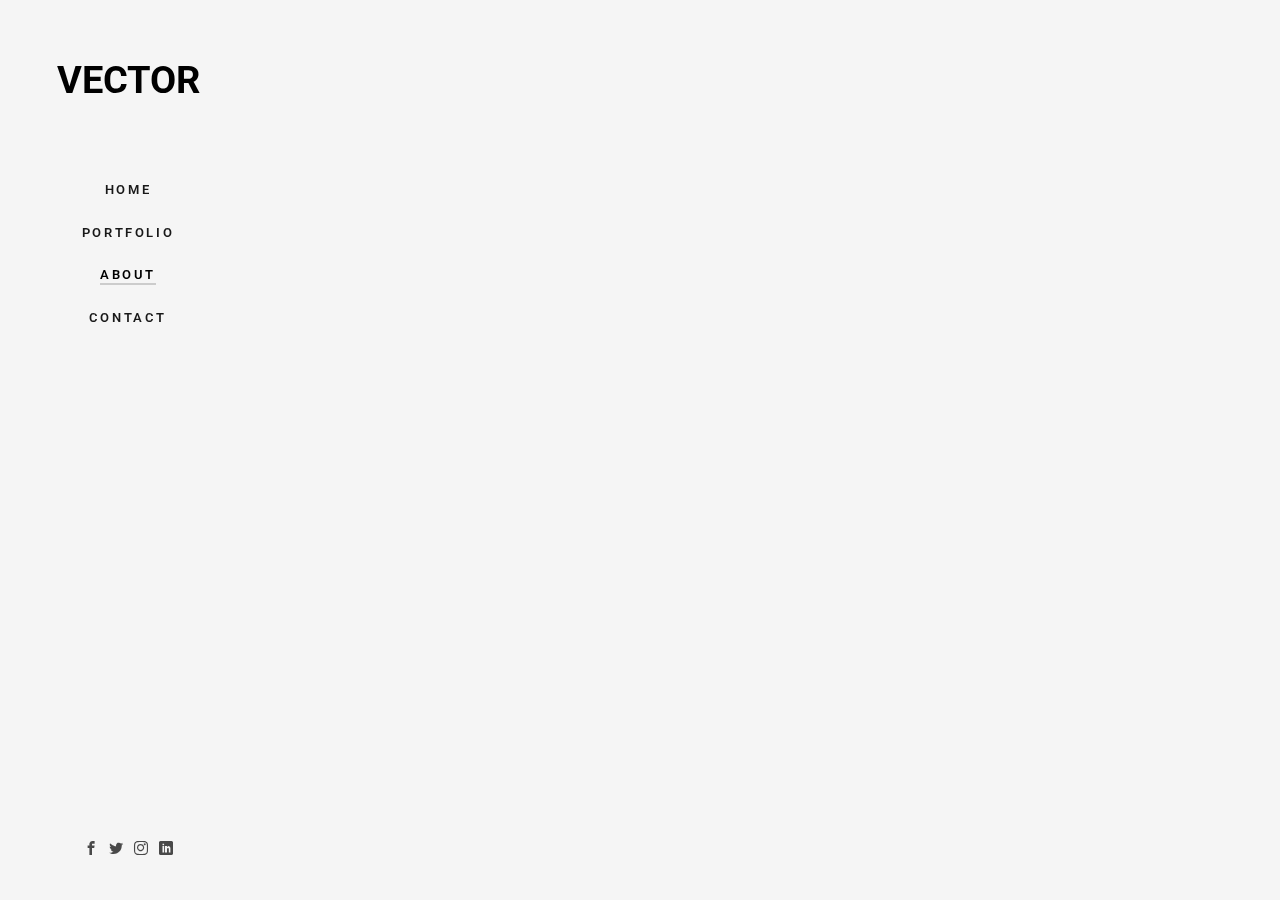
<file: about.html>
<!DOCTYPE html>
<!--[if lt IE 7]>      <html class="no-js lt-ie9 lt-ie8 lt-ie7"> <![endif]-->
<!--[if IE 7]>         <html class="no-js lt-ie9 lt-ie8"> <![endif]-->
<!--[if IE 8]>         <html class="no-js lt-ie9"> <![endif]-->
<!--[if gt IE 8]><!--> <html class="no-js"> <!--<![endif]-->
	<head>
	<meta charset="utf-8">
	<meta http-equiv="X-UA-Compatible" content="IE=edge">
	<title></title>
	<meta name="viewport" content="width=device-width, initial-scale=1">
	<meta name="description" content="" />
	<meta name="keywords" content="" />
  	<!-- Facebook and Twitter integration -->
	<meta property="og:title" content=""/>
	<meta property="og:image" content=""/>
	<meta property="og:url" content=""/>
	<meta property="og:site_name" content=""/>
	<meta property="og:description" content=""/>
	<meta name="twitter:title" content="" />
	<meta name="twitter:image" content="" />
	<meta name="twitter:url" content="" />
	<meta name="twitter:card" content="" />

	<!-- Place favicon.ico and apple-touch-icon.png in the root directory -->
	<link rel="shortcut icon" href="favicon.ico">

	<link href="https://fonts.googleapis.com/css?family=Roboto:100,300,400,500,700" rel="stylesheet">

	<!-- Animate.css -->
	<link rel="stylesheet" href="css/animate.css">
	<!-- Icomoon Icon Fonts-->
	<link rel="stylesheet" href="css/icomoon.css">
	<!-- Bootstrap  -->
	<link rel="stylesheet" href="css/bootstrap.css">
	<!-- Flexslider  -->
	<link rel="stylesheet" href="css/flexslider.css">
	<!-- Theme style  -->
	<link rel="stylesheet" href="css/style.css">

	<!-- Modernizr JS -->
	<script src="js/modernizr-2.6.2.min.js"></script>
	<!-- FOR IE9 below -->
	<!--[if lt IE 9]>
	<script src="js/respond.min.js"></script>
	<![endif]-->

	</head>
	<body>
	<div id="fh5co-page">
		<a href="#" class="js-fh5co-nav-toggle fh5co-nav-toggle"><i></i></a>
		<aside id="fh5co-aside" role="complementary" class="border js-fullheight">

			<h1 id="fh5co-logo"><a href="index.html">Vector</a></h1>
			<nav id="fh5co-main-menu" role="navigation">
				<ul>
					<li><a href="index.html">Home</a></li>
					<!-- <li><a href="blog.html">Blog</a></li> -->
					<li><a href="portfolio.html">Portfolio</a></li>
					<li class="fh5co-active"><a href="about.html">About</a></li>
					<li><a href="contact.html">Contact</a></li>
				</ul>
			</nav>

			<div class="fh5co-footer">
				<!-- <p>Copyright &copy; 2017.Company name All rights reserved.<a target="_blank" href="http://sc.chinaz.com/moban/">&#x7F51;&#x9875;&#x6A21;&#x677F;</a></p> -->
				<ul>
					<li><a href="#"><i class="icon-facebook2"></i></a></li>
					<li><a href="#"><i class="icon-twitter2"></i></a></li>
					<li><a href="#"><i class="icon-instagram"></i></a></li>
					<li><a href="#"><i class="icon-linkedin2"></i></a></li>
				</ul>
			</div>

		</aside>

		<div id="fh5co-main">
			<div class="fh5co-narrow-content">
				<div class="row row-bottom-padded-md">
					<div class="col-md-6 animate-box" data-animate-effect="fadeInLeft">
						<img class="img-responsive" src="images/motion-1.jpg" alt="Free HTML5 Bootstrap Template by FreeHTML5.co">
					</div>
					<div class="col-md-6 animate-box" data-animate-effect="fadeInLeft">
						<h2 class="fh5co-heading">About the project</h2>
						<p>Vector was Lang's project for Design Studio II in Spring 2017.</p>
						<p>In the process of exploring different adaptations to different climates, Towerhouse in Yemen was abstracted to a set of intersecting vectors and a new rule was created.</p>
					</div>
				</div>
			</div>

			<!-- <div class="fh5co-narrow-content">
					<h2 class="fh5co-heading animate-box" data-animate-effect="fadeInLeft">Our Services</h2>
					<div class="row">
						<div class="col-md-6">
							<div class="fh5co-feature animate-box" data-animate-effect="fadeInLeft">
								<div class="fh5co-icon">
									<i class="icon-settings"></i>
								</div>
								<div class="fh5co-text">
									<h3>Strategy</h3>
									<p>Far far away, behind the word mountains, far from the countries Vokalia and Consonantia, there live the blind texts. </p>
								</div>
							</div>
						</div>
						<div class="col-md-6">
							<div class="fh5co-feature animate-box" data-animate-effect="fadeInLeft">
								<div class="fh5co-icon">
									<i class="icon-search4"></i>
								</div>
								<div class="fh5co-text">
									<h3>Explore</h3>
									<p>Far far away, behind the word mountains, far from the countries Vokalia and Consonantia, there live the blind texts. </p>
								</div>
							</div>
						</div>

						<div class="col-md-6">
							<div class="fh5co-feature animate-box" data-animate-effect="fadeInLeft">
								<div class="fh5co-icon">
									<i class="icon-paperplane"></i>
								</div>
								<div class="fh5co-text">
									<h3>Direction</h3>
									<p>Far far away, behind the word mountains, far from the countries Vokalia and Consonantia, there live the blind texts. </p>
								</div>
							</div>
						</div>
						<div class="col-md-6">
							<div class="fh5co-feature animate-box" data-animate-effect="fadeInLeft">
								<div class="fh5co-icon">
									<i class="icon-params"></i>
								</div>
								<div class="fh5co-text">
									<h3>Expertise</h3>
									<p>Far far away, behind the word mountains, far from the countries Vokalia and Consonantia, there live the blind texts. </p>
								</div>
							</div>
						</div>
					</div>
				</div> -->

			<!-- <div class="fh5co-narrow-content">
				<div class="row">
					<div class="col-md-4 animate-box" data-animate-effect="fadeInLeft">
						<h1 class="fh5co-heading-colored">Get in touch</h1>
					</div>
				</div>
				<div class="row">
					<div class="col-md-6 col-md-offset-3 col-md-pull-3 animate-box" data-animate-effect="fadeInLeft">
						<p class="fh5co-lead">Separated they live in Bookmarksgrove right at the coast of the Semantics, a large language ocean.</p>
						<p><a href="#" class="btn btn-primary">Learn More</a></p>
					</div>

				</div>
			</div> -->
		</div>
	</div>

	<!-- jQuery -->
	<script src="js/jquery.min.js"></script>
	<!-- jQuery Easing -->
	<script src="js/jquery.easing.1.3.js"></script>
	<!-- Bootstrap -->
	<script src="js/bootstrap.min.js"></script>
	<!-- Waypoints -->
	<script src="js/jquery.waypoints.min.js"></script>
	<!-- Flexslider -->
	<script src="js/jquery.flexslider-min.js"></script>


	<!-- MAIN JS -->
	<script src="js/main.js"></script>

	</body>
</html>
</file>
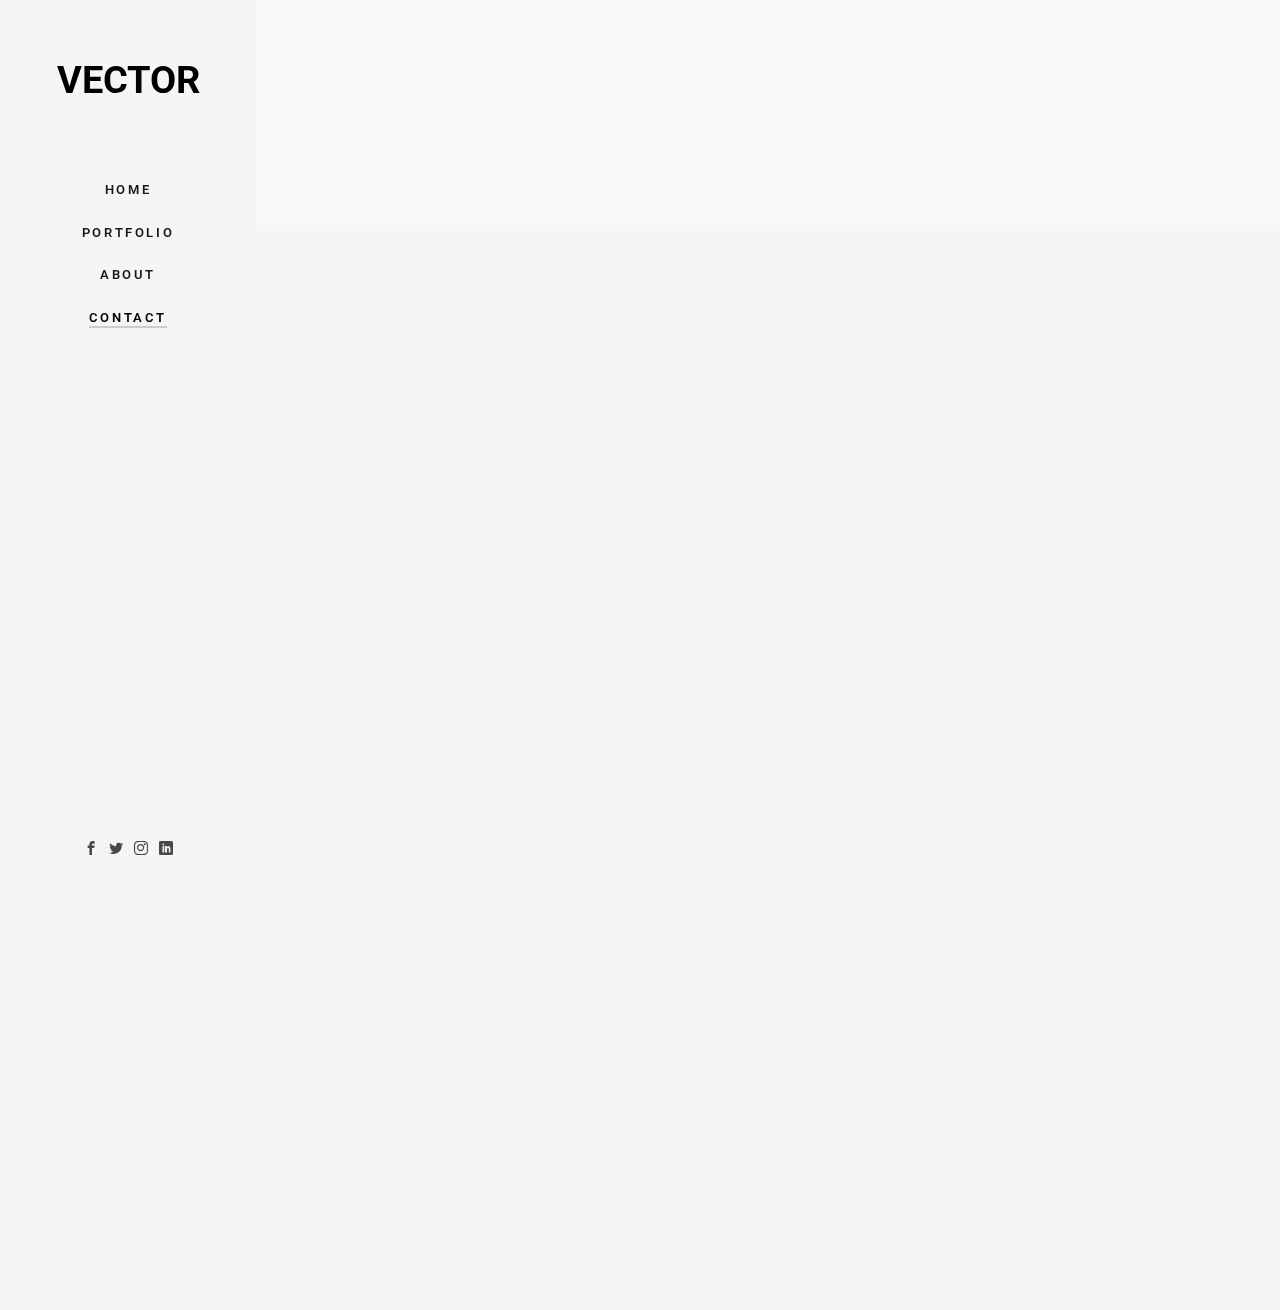
<file: contact.html>
<!DOCTYPE html>
<!--[if lt IE 7]>      <html class="no-js lt-ie9 lt-ie8 lt-ie7"> <![endif]-->
<!--[if IE 7]>         <html class="no-js lt-ie9 lt-ie8"> <![endif]-->
<!--[if IE 8]>         <html class="no-js lt-ie9"> <![endif]-->
<!--[if gt IE 8]><!--> <html class="no-js"> <!--<![endif]-->
	<head>
	<meta charset="utf-8">
	<meta http-equiv="X-UA-Compatible" content="IE=edge">
	<title></title>
	<meta name="viewport" content="width=device-width, initial-scale=1">
	<meta name="description" content="" />
	<meta name="keywords" content="" />
  	<!-- Facebook and Twitter integration -->
	<meta property="og:title" content=""/>
	<meta property="og:image" content=""/>
	<meta property="og:url" content=""/>
	<meta property="og:site_name" content=""/>
	<meta property="og:description" content=""/>
	<meta name="twitter:title" content="" />
	<meta name="twitter:image" content="" />
	<meta name="twitter:url" content="" />
	<meta name="twitter:card" content="" />

	<!-- Place favicon.ico and apple-touch-icon.png in the root directory -->
	<link rel="shortcut icon" href="favicon.ico">

	<link href="https://fonts.googleapis.com/css?family=Roboto:100,300,400,500,700" rel="stylesheet">

	<!-- Animate.css -->
	<link rel="stylesheet" href="css/animate.css">
	<!-- Icomoon Icon Fonts-->
	<link rel="stylesheet" href="css/icomoon.css">
	<!-- Bootstrap  -->
	<link rel="stylesheet" href="css/bootstrap.css">
	<!-- Flexslider  -->
	<link rel="stylesheet" href="css/flexslider.css">
	<!-- Theme style  -->
	<link rel="stylesheet" href="css/style.css">

	<!-- Modernizr JS -->
	<script src="js/modernizr-2.6.2.min.js"></script>
	<!-- FOR IE9 below -->
	<!--[if lt IE 9]>
	<script src="js/respond.min.js"></script>
	<![endif]-->

	</head>
	<body>
	<div id="fh5co-page">
		<a href="#" class="js-fh5co-nav-toggle fh5co-nav-toggle"><i></i></a>
		<aside id="fh5co-aside" role="complementary" class="border js-fullheight">

			<h1 id="fh5co-logo"><a href="index.html">Vector</a></h1>
			<nav id="fh5co-main-menu" role="navigation">
				<ul>
					<li><a href="index.html">Home</a></li>
					<!-- <li><a href="blog.html">Blog</a></li> -->
					<li><a href="portfolio.html">Portfolio</a></li>
					<li><a href="about.html">About</a></li>
					<li class="fh5co-active"><a href="contact.html">Contact</a></li>
				</ul>
			</nav>

			<div class="fh5co-footer">
				<!-- <p>Copyright &copy; 2017.Company name All rights reserved.<a target="_blank" href="http://sc.chinaz.com/moban/">&#x7F51;&#x9875;&#x6A21;&#x677F;</a></p> -->
				<ul>
					<li><a href="#"><i class="icon-facebook2"></i></a></li>
					<li><a href="#"><i class="icon-twitter2"></i></a></li>
					<li><a href="#"><i class="icon-instagram"></i></a></li>
					<li><a href="#"><i class="icon-linkedin2"></i></a></li>
				</ul>
			</div>

		</aside>

		<div id="fh5co-main">
			<div class="fh5co-more-contact">
				<div class="fh5co-narrow-content">
					<div class="row">
						<div class="col-md-4">
							<div class="fh5co-feature fh5co-feature-sm animate-box" data-animate-effect="fadeInLeft">
								<!-- <div class="fh5co-icon">
									<i class="icon-globe"></i>
								</div> -->
								<div class="fh5co-text">
									<p><a href="#">info@domain.com</a></p>
								</div>
							</div>
						</div>
						<div class="col-md-4">
							<div class="fh5co-feature fh5co-feature-sm animate-box" data-animate-effect="fadeInLeft">
								<!-- <div class="fh5co-icon">
									<i class="icon-map"></i>
								</div> -->
								<div class="fh5co-text">
									<p>Ithaca, NY</p>
								</div>
							</div>
						</div>
						<div class="col-md-4">
							<div class="fh5co-feature fh5co-feature-sm animate-box" data-animate-effect="fadeInLeft">
								<!-- <div class="fh5co-icon">
									<i class="icon-phone"></i>
								</div> -->
								<div class="fh5co-text">
									<p><a href="tel://">+123 456 7890</a></p>
								</div>
							</div>
						</div>
					</div>
				</div>
			</div>
			<div class="fh5co-narrow-content animate-box" data-animate-effect="fadeInLeft">

				<div class="row">
					<div class="col-md-4">
						<h2>Get In Touch</h2>
					</div>
				</div>
				<form action="">
					<div class="row">
						<div class="col-md-12">
							<div class="row">
								<div class="col-md-6">
									<div class="form-group">
										<input type="text" class="form-control" placeholder="Name">
									</div>
									<div class="form-group">
										<input type="text" class="form-control" placeholder="Email">
									</div>
									<div class="form-group">
										<input type="text" class="form-control" placeholder="Phone">
									</div>
								</div>
								<div class="col-md-6">
									<div class="form-group">
										<textarea name="" id="message" cols="30" rows="7" class="form-control" placeholder="Message"></textarea>
									</div>
									<div class="form-group">
										<input type="submit" class="btn btn-primary btn-md" value="Send Message">
									</div>
								</div>

							</div>
						</div>

					</div>
				</form>
			</div>
			<div id="map"></div>
		</div>
	</div>

	<!-- jQuery -->
	<script src="js/jquery.min.js"></script>
	<!-- jQuery Easing -->
	<script src="js/jquery.easing.1.3.js"></script>
	<!-- Bootstrap -->
	<script src="js/bootstrap.min.js"></script>
	<!-- Waypoints -->
	<script src="js/jquery.waypoints.min.js"></script>
	<!-- Flexslider -->
	<script src="js/jquery.flexslider-min.js"></script>
	<!-- Google Map -->
	<!---<script src="https://maps.googleapis.com/maps/api/js?key=AIzaSyCefOgb1ZWqYtj7raVSmN4PL2WkTrc-KyA&sensor=false"></script>
	<script src="js/google_map.js"></script>--->


	<!-- MAIN JS -->
	<script src="js/main.js"></script>

	</body>
</html>
</file>
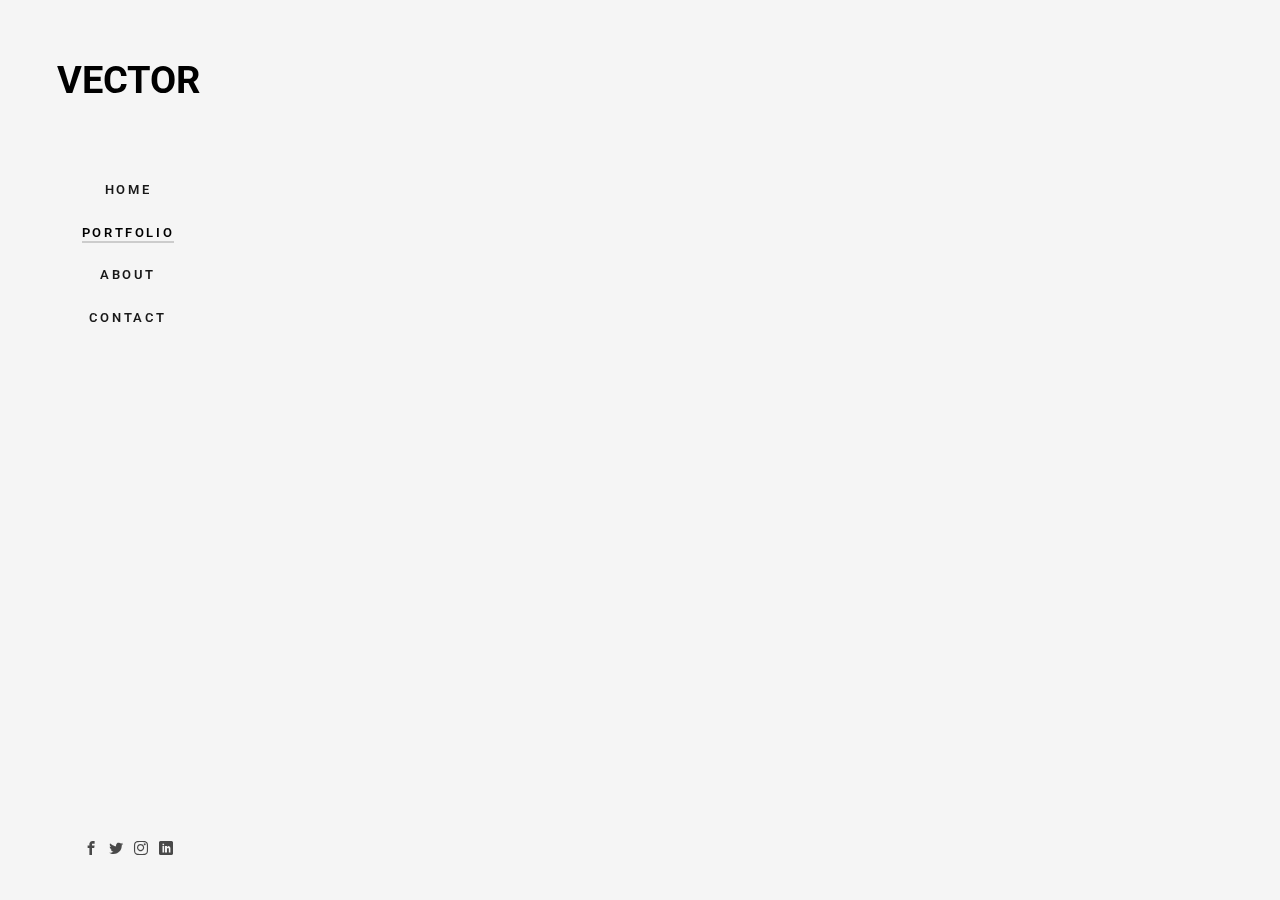
<file: portfolio.html>
<!DOCTYPE html>
<!--[if lt IE 7]>      <html class="no-js lt-ie9 lt-ie8 lt-ie7"> <![endif]-->
<!--[if IE 7]>         <html class="no-js lt-ie9 lt-ie8"> <![endif]-->
<!--[if IE 8]>         <html class="no-js lt-ie9"> <![endif]-->
<!--[if gt IE 8]><!--> <html class="no-js"> <!--<![endif]-->
	<head>
	<meta charset="utf-8">
	<meta http-equiv="X-UA-Compatible" content="IE=edge">
	<title></title>
	<meta name="viewport" content="width=device-width, initial-scale=1">
	<meta name="description" content="" />
	<meta name="keywords" content="" />
  	<!-- Facebook and Twitter integration -->
	<meta property="og:title" content=""/>
	<meta property="og:image" content=""/>
	<meta property="og:url" content=""/>
	<meta property="og:site_name" content=""/>
	<meta property="og:description" content=""/>
	<meta name="twitter:title" content="" />
	<meta name="twitter:image" content="" />
	<meta name="twitter:url" content="" />
	<meta name="twitter:card" content="" />

	<!-- Place favicon.ico and apple-touch-icon.png in the root directory -->
	<link rel="shortcut icon" href="favicon.ico">

	<link href="https://fonts.googleapis.com/css?family=Roboto:100,300,400,500,700" rel="stylesheet">

	<!-- Animate.css -->
	<link rel="stylesheet" href="css/animate.css">
	<!-- Icomoon Icon Fonts-->
	<link rel="stylesheet" href="css/icomoon.css">
	<!-- Bootstrap  -->
	<link rel="stylesheet" href="css/bootstrap.css">
	<!-- Flexslider  -->
	<link rel="stylesheet" href="css/flexslider.css">
	<!-- Theme style  -->
	<link rel="stylesheet" href="css/style.css">

	<!-- Modernizr JS -->
	<script src="js/modernizr-2.6.2.min.js"></script>
	<!-- FOR IE9 below -->
	<!--[if lt IE 9]>
	<script src="js/respond.min.js"></script>
	<![endif]-->

	</head>
	<body>
	<div id="fh5co-page">
		<a href="#" class="js-fh5co-nav-toggle fh5co-nav-toggle"><i></i></a>
		<aside id="fh5co-aside" role="complementary" class="border js-fullheight">

			<h1 id="fh5co-logo"><a href="index.html">Vector</a></h1>
			<nav id="fh5co-main-menu" role="navigation">
				<ul>
					<li><a href="index.html">Home</a></li>
<!--
					<li><a href="blog.html">Blog</a></li>
				-->
					<li class="fh5co-active"><a href="portfolio.html">Portfolio</a></li>
					<li><a href="about.html">About</a></li>
					<li><a href="contact.html">Contact</a></li>
				</ul>
			</nav>

			<div class="fh5co-footer">
				<!-- <p>Copyright &copy; 2017.Company name All rights reserved.<a target="_blank" href="http://sc.chinaz.com/moban/">&#x7F51;&#x9875;&#x6A21;&#x677F;</a></p> -->
				<ul>
					<li><a href="#"><i class="icon-facebook2"></i></a></li>
					<li><a href="#"><i class="icon-twitter2"></i></a></li>
					<li><a href="#"><i class="icon-instagram"></i></a></li>
					<li><a href="#"><i class="icon-linkedin2"></i></a></li>
				</ul>
			</div>

		</aside>

		<div id="fh5co-main">
			<div class="fh5co-narrow-content">
				<h2 class="fh5co-heading animate-box" data-animate-effect="fadeInLeft">Portfolio</h2>
				<div class="row row-bottom-padded-md">
					<div class="col-md-3 col-sm-6 col-padding text-center animate-box">
						<a href="#" class="work image-popup" style="background-image: url(images/bw-27.jpg);">
							<div class="desc">
								<h3>Exhibition Structure</h3>
								<span>Physical model</span>
							</div>
						</a>
					</div>
					<div class="col-md-3 col-sm-6 col-padding text-center animate-box">
						<a href="#" class="work image-popup" style="background-image: url(images/collage1.jpg);">
							<div class="desc">
								<h3>Exhibition Method</h3>
								<span>Collage</span>
							</div>
						</a>
					</div>
					<div class="col-md-3 col-sm-6 col-padding text-center animate-box">
						<a href="#" class="work image-popup" style="background-image: url(images/tropical-13.jpg);">
							<div class="desc">
								<h3>Tropical Adaptation</h3>
								<span>Physical model</span>
							</div>
						</a>
					</div>
					<div class="col-md-3 col-sm-6 col-padding text-center animate-box">
						<a href="#" class="work image-popup" style="background-image: url(images/polar-14.jpg);">
							<div class="desc">
								<h3>Polar Adaptation</h3>
								<span>Physical model/span>
							</div>
						</a>
					</div>
					<!-- <div class="col-md-3 col-sm-6 col-padding text-center animate-box">
						<a href="#" class="work image-popup" style="background-image: url(images/img-5.jpg);">
							<div class="desc">
								<h3>Project Name</h3>
								<span>Brading</span>
							</div>
						</a>
					</div>
					<div class="col-md-3 col-sm-6 col-padding text-center animate-box">
						<a href="#" class="work image-popup" style="background-image: url(images/img-6.jpg);">
							<div class="desc">
								<h3>Project Name</h3>
								<span>Illustration</span>
							</div>
						</a>
					</div>
					<div class="col-md-3 col-sm-6 col-padding text-center animate-box">
						<a href="#" class="work image-popup" style="background-image: url(images/img-1.jpg);">
							<div class="desc">
								<h3>Project Name</h3>
								<span>Illustration</span>
							</div>
						</a>
					</div>
					<div class="col-md-3 col-sm-6 col-padding text-center animate-box">
						<a href="#" class="work image-popup" style="background-image: url(images/img-2.jpg);">
							<div class="desc">
								<h3>Project Name</h3>
								<span>Brading</span>
							</div>
						</a>
					</div>
					<div class="col-md-3 col-sm-6 col-padding text-center animate-box">
						<a href="#" class="work image-popup" style="background-image: url(images/img-1.jpg);">
							<div class="desc">
								<h3>Project Name</h3>
								<span>Illustration</span>
							</div>
						</a>
					</div>
					<div class="col-md-3 col-sm-6 col-padding text-center animate-box">
						<a href="#" class="work image-popup" style="background-image: url(images/img-2.jpg);">
							<div class="desc">
								<h3>Project Name</h3>
								<span>Brading</span>
							</div>
						</a>
					</div>
					<div class="col-md-3 col-sm-6 col-padding text-center animate-box">
						<a href="#" class="work image-popup" style="background-image: url(images/img-3.jpg);">
							<div class="desc">
								<h3>Project Name</h3>
								<span>Illustration</span>
							</div>
						</a>
					</div>
					<div class="col-md-3 col-sm-6 col-padding text-center animate-box">
						<a href="#" class="work image-popup" style="background-image: url(images/img-4.jpg);">
							<div class="desc">
								<h3>Project Name</h3>
								<span>Illustration</span>
							</div>
						</a>
					</div> -->
				</div>
			</div>

			<!-- <div class="fh5co-narrow-content">
				<div class="row">
					<div class="col-md-4 animate-box" data-animate-effect="fadeInLeft">
						<h1 class="fh5co-heading-colored">Get in touch</h1>
					</div>
				</div>
				<div class="row">
					<div class="col-md-6 col-md-offset-3 col-md-pull-3 animate-box" data-animate-effect="fadeInLeft">
						<p class="fh5co-lead">Separated they live in Bookmarksgrove right at the coast of the Semantics, a large language ocean.</p>
						<p><a href="#" class="btn btn-primary">Learn More</a></p>
					</div>

				</div>
			</div> -->
		</div>
	</div>

	<!-- jQuery -->
	<script src="js/jquery.min.js"></script>
	<!-- jQuery Easing -->
	<script src="js/jquery.easing.1.3.js"></script>
	<!-- Bootstrap -->
	<script src="js/bootstrap.min.js"></script>
	<!-- Waypoints -->
	<script src="js/jquery.waypoints.min.js"></script>
	<!-- Flexslider -->
	<script src="js/jquery.flexslider-min.js"></script>


	<!-- MAIN JS -->
	<script src="js/main.js"></script>

	</body>
</html>
</file>
<file: css/icomoon.css>
@font-face {
  font-family: 'icomoon';
  src:  url('fonts/icomoon.eot?6py85u');
  src:  url('fonts/icomoon.eot?6py85u#iefix') format('embedded-opentype'),
    url('fonts/icomoon.ttf?6py85u') format('truetype'),
    url('fonts/icomoon.woff?6py85u') format('woff'),
    url('fonts/icomoon.svg?6py85u#icomoon') format('svg');
  font-weight: normal;
  font-style: normal;
}

[class^="icon-"], [class*=" icon-"] {
  /* use !important to prevent issues with browser extensions that change fonts */
  font-family: 'icomoon' !important;
  speak: none;
  font-style: normal;
  font-weight: normal;
  font-variant: normal;
  text-transform: none;
  line-height: 1;

  /* Better Font Rendering =========== */
  -webkit-font-smoothing: antialiased;
  -moz-osx-font-smoothing: grayscale;
}

.icon-times:before {
  content: "\e930";
}
.icon-tick:before {
  content: "\e931";
}
.icon-plus:before {
  content: "\e932";
}
.icon-minus:before {
  content: "\e933";
}
.icon-equals:before {
  content: "\e934";
}
.icon-divide:before {
  content: "\e935";
}
.icon-chevron-right:before {
  content: "\e936";
}
.icon-chevron-left:before {
  content: "\e937";
}
.icon-arrow-right-thick:before {
  content: "\e938";
}
.icon-arrow-left-thick:before {
  content: "\e939";
}
.icon-th-small:before {
  content: "\e93a";
}
.icon-th-menu:before {
  content: "\e93b";
}
.icon-th-list:before {
  content: "\e93c";
}
.icon-th-large:before {
  content: "\e93d";
}
.icon-home:before {
  content: "\e93e";
}
.icon-arrow-forward:before {
  content: "\e93f";
}
.icon-arrow-back:before {
  content: "\e940";
}
.icon-rss:before {
  content: "\e941";
}
.icon-location:before {
  content: "\e942";
}
.icon-link:before {
  content: "\e943";
}
.icon-image:before {
  content: "\e944";
}
.icon-arrow-up-thick:before {
  content: "\e945";
}
.icon-arrow-down-thick:before {
  content: "\e946";
}
.icon-starburst:before {
  content: "\e947";
}
.icon-starburst-outline:before {
  content: "\e948";
}
.icon-star3:before {
  content: "\e949";
}
.icon-flow-children:before {
  content: "\e94a";
}
.icon-export:before {
  content: "\e94b";
}
.icon-delete2:before {
  content: "\e94c";
}
.icon-delete-outline:before {
  content: "\e94d";
}
.icon-cloud-storage:before {
  content: "\e94e";
}
.icon-wi-fi:before {
  content: "\e94f";
}
.icon-heart:before {
  content: "\e950";
}
.icon-flash:before {
  content: "\e951";
}
.icon-cancel:before {
  content: "\e952";
}
.icon-backspace:before {
  content: "\e953";
}
.icon-attachment:before {
  content: "\e954";
}
.icon-arrow-move:before {
  content: "\e955";
}
.icon-warning:before {
  content: "\e956";
}
.icon-user:before {
  content: "\e957";
}
.icon-radar:before {
  content: "\e958";
}
.icon-lock-open:before {
  content: "\e959";
}
.icon-lock-closed:before {
  content: "\e95a";
}
.icon-location-arrow:before {
  content: "\e95b";
}
.icon-info:before {
  content: "\e95c";
}
.icon-user-delete:before {
  content: "\e95d";
}
.icon-user-add:before {
  content: "\e95e";
}
.icon-media-pause:before {
  content: "\e95f";
}
.icon-group:before {
  content: "\e960";
}
.icon-chart-pie:before {
  content: "\e961";
}
.icon-chart-line:before {
  content: "\e962";
}
.icon-chart-bar:before {
  content: "\e963";
}
.icon-chart-area:before {
  content: "\e964";
}
.icon-video:before {
  content: "\e965";
}
.icon-point-of-interest:before {
  content: "\e966";
}
.icon-infinity:before {
  content: "\e967";
}
.icon-globe:before {
  content: "\e968";
}
.icon-eye:before {
  content: "\e969";
}
.icon-cog:before {
  content: "\e96a";
}
.icon-camera:before {
  content: "\e96b";
}
.icon-upload:before {
  content: "\e96c";
}
.icon-scissors:before {
  content: "\e96d";
}
.icon-refresh:before {
  content: "\e96e";
}
.icon-pin:before {
  content: "\e96f";
}
.icon-key:before {
  content: "\e970";
}
.icon-info-large:before {
  content: "\e971";
}
.icon-eject:before {
  content: "\e972";
}
.icon-download:before {
  content: "\e973";
}
.icon-zoom:before {
  content: "\e974";
}
.icon-zoom-out:before {
  content: "\e975";
}
.icon-zoom-in:before {
  content: "\e976";
}
.icon-sort-numerically:before {
  content: "\e977";
}
.icon-sort-alphabetically:before {
  content: "\e978";
}
.icon-input-checked:before {
  content: "\e979";
}
.icon-calender:before {
  content: "\e97a";
}
.icon-world2:before {
  content: "\e97b";
}
.icon-notes:before {
  content: "\e97c";
}
.icon-code:before {
  content: "\e97d";
}
.icon-arrow-sync:before {
  content: "\e97e";
}
.icon-arrow-shuffle:before {
  content: "\e97f";
}
.icon-arrow-repeat:before {
  content: "\e980";
}
.icon-arrow-minimise:before {
  content: "\e981";
}
.icon-arrow-maximise:before {
  content: "\e982";
}
.icon-arrow-loop:before {
  content: "\e983";
}
.icon-anchor:before {
  content: "\e984";
}
.icon-spanner:before {
  content: "\e985";
}
.icon-puzzle:before {
  content: "\e986";
}
.icon-power:before {
  content: "\e987";
}
.icon-plane:before {
  content: "\e988";
}
.icon-pi:before {
  content: "\e989";
}
.icon-phone:before {
  content: "\e98a";
}
.icon-microphone2:before {
  content: "\e98b";
}
.icon-media-rewind:before {
  content: "\e98c";
}
.icon-flag:before {
  content: "\e98d";
}
.icon-adjust-brightness:before {
  content: "\e98e";
}
.icon-waves:before {
  content: "\e98f";
}
.icon-social-twitter:before {
  content: "\e990";
}
.icon-social-facebook:before {
  content: "\e991";
}
.icon-social-dribbble:before {
  content: "\e992";
}
.icon-media-stop:before {
  content: "\e993";
}
.icon-media-record:before {
  content: "\e994";
}
.icon-media-play:before {
  content: "\e995";
}
.icon-media-fast-forward:before {
  content: "\e996";
}
.icon-media-eject:before {
  content: "\e997";
}
.icon-social-vimeo:before {
  content: "\e998";
}
.icon-social-tumbler:before {
  content: "\e999";
}
.icon-social-skype:before {
  content: "\e99a";
}
.icon-social-pinterest:before {
  content: "\e99b";
}
.icon-social-linkedin:before {
  content: "\e99c";
}
.icon-social-last-fm:before {
  content: "\e99d";
}
.icon-social-github:before {
  content: "\e99e";
}
.icon-social-flickr:before {
  content: "\e99f";
}
.icon-at:before {
  content: "\e9a0";
}
.icon-times-outline:before {
  content: "\e9a1";
}
.icon-plus-outline:before {
  content: "\e9a2";
}
.icon-minus-outline:before {
  content: "\e9a3";
}
.icon-tick-outline:before {
  content: "\e9a4";
}
.icon-th-large-outline:before {
  content: "\e9a5";
}
.icon-equals-outline:before {
  content: "\e9a6";
}
.icon-divide-outline:before {
  content: "\e9a7";
}
.icon-chevron-right-outline:before {
  content: "\e9a8";
}
.icon-chevron-left-outline:before {
  content: "\e9a9";
}
.icon-arrow-right-outline:before {
  content: "\e9aa";
}
.icon-arrow-left-outline:before {
  content: "\e9ab";
}
.icon-th-small-outline:before {
  content: "\e9ac";
}
.icon-th-menu-outline:before {
  content: "\e9ad";
}
.icon-th-list-outline:before {
  content: "\e9ae";
}
.icon-news2:before {
  content: "\e9b1";
}
.icon-home-outline:before {
  content: "\e9b2";
}
.icon-arrow-up-outline:before {
  content: "\e9b3";
}
.icon-arrow-forward-outline:before {
  content: "\e9b4";
}
.icon-arrow-down-outline:before {
  content: "\e9b5";
}
.icon-arrow-back-outline:before {
  content: "\e9b6";
}
.icon-trash3:before {
  content: "\e9b7";
}
.icon-rss-outline:before {
  content: "\e9b8";
}
.icon-message:before {
  content: "\e9b9";
}
.icon-location-outline:before {
  content: "\e9ba";
}
.icon-link-outline:before {
  content: "\e9bb";
}
.icon-image-outline:before {
  content: "\e9bc";
}
.icon-export-outline:before {
  content: "\e9bd";
}
.icon-cross:before {
  content: "\e9be";
}
.icon-wi-fi-outline:before {
  content: "\e9bf";
}
.icon-star-outline:before {
  content: "\e9c0";
}
.icon-media-pause-outline:before {
  content: "\e9c1";
}
.icon-mail:before {
  content: "\e9c2";
}
.icon-heart-outline:before {
  content: "\e9c3";
}
.icon-flash-outline:before {
  content: "\e9c4";
}
.icon-cancel-outline:before {
  content: "\e9c5";
}
.icon-beaker:before {
  content: "\e9c6";
}
.icon-arrow-move-outline:before {
  content: "\e9c7";
}
.icon-watch2:before {
  content: "\e9c8";
}
.icon-warning-outline:before {
  content: "\e9c9";
}
.icon-time:before {
  content: "\e9ca";
}
.icon-radar-outline:before {
  content: "\e9cb";
}
.icon-lock-open-outline:before {
  content: "\e9cc";
}
.icon-location-arrow-outline:before {
  content: "\e9cd";
}
.icon-info-outline:before {
  content: "\e9ce";
}
.icon-backspace-outline:before {
  content: "\e9cf";
}
.icon-attachment-outline:before {
  content: "\e9d0";
}
.icon-user-outline:before {
  content: "\e9d1";
}
.icon-user-delete-outline:before {
  content: "\e9d2";
}
.icon-user-add-outline:before {
  content: "\e9d3";
}
.icon-lock-closed-outline:before {
  content: "\e9d4";
}
.icon-group-outline:before {
  content: "\e9d5";
}
.icon-chart-pie-outline:before {
  content: "\e9d6";
}
.icon-chart-line-outline:before {
  content: "\e9d7";
}
.icon-chart-bar-outline:before {
  content: "\e9d8";
}
.icon-chart-area-outline:before {
  content: "\e9d9";
}
.icon-video-outline:before {
  content: "\e9da";
}
.icon-point-of-interest-outline:before {
  content: "\e9db";
}
.icon-map:before {
  content: "\e9dc";
}
.icon-key-outline:before {
  content: "\e9dd";
}
.icon-infinity-outline:before {
  content: "\e9de";
}
.icon-globe-outline:before {
  content: "\e9df";
}
.icon-eye-outline:before {
  content: "\e9e0";
}
.icon-cog-outline:before {
  content: "\e9e1";
}
.icon-camera-outline:before {
  content: "\e9e2";
}
.icon-upload-outline:before {
  content: "\e9e3";
}
.icon-support:before {
  content: "\e9e4";
}
.icon-scissors-outline:before {
  content: "\e9e5";
}
.icon-refresh-outline:before {
  content: "\e9e6";
}
.icon-info-large-outline:before {
  content: "\e9e7";
}
.icon-eject-outline:before {
  content: "\e9e8";
}
.icon-download-outline:before {
  content: "\e9e9";
}
.icon-battery-mid:before {
  content: "\e9ea";
}
.icon-battery-low:before {
  content: "\e9eb";
}
.icon-battery-high:before {
  content: "\e9ec";
}
.icon-zoom-outline:before {
  content: "\e9ed";
}
.icon-zoom-out-outline:before {
  content: "\e9ee";
}
.icon-zoom-in-outline:before {
  content: "\e9ef";
}
.icon-tag3:before {
  content: "\e9f0";
}
.icon-tabs-outline:before {
  content: "\e9f1";
}
.icon-pin-outline:before {
  content: "\e9f2";
}
.icon-message-typing:before {
  content: "\e9f3";
}
.icon-directions:before {
  content: "\e9f4";
}
.icon-battery-full:before {
  content: "\e9f5";
}
.icon-battery-charge:before {
  content: "\e9f6";
}
.icon-pipette:before {
  content: "\e9f7";
}
.icon-pencil:before {
  content: "\e9f8";
}
.icon-folder:before {
  content: "\e9f9";
}
.icon-folder-delete:before {
  content: "\e9fa";
}
.icon-folder-add:before {
  content: "\e9fb";
}
.icon-edit:before {
  content: "\e9fc";
}
.icon-document:before {
  content: "\e9fd";
}
.icon-document-delete:before {
  content: "\e9fe";
}
.icon-document-add:before {
  content: "\e9ff";
}
.icon-brush:before {
  content: "\ea00";
}
.icon-thumbs-up:before {
  content: "\ea01";
}
.icon-thumbs-down:before {
  content: "\ea02";
}
.icon-pen:before {
  content: "\ea03";
}
.icon-sort-numerically-outline:before {
  content: "\ea04";
}
.icon-sort-alphabetically-outline:before {
  content: "\ea05";
}
.icon-social-last-fm-circular:before {
  content: "\ea06";
}
.icon-social-github-circular:before {
  content: "\ea07";
}
.icon-compass:before {
  content: "\ea08";
}
.icon-bookmark:before {
  content: "\ea09";
}
.icon-input-checked-outline:before {
  content: "\ea0a";
}
.icon-code-outline:before {
  content: "\ea0b";
}
.icon-calender-outline:before {
  content: "\ea0c";
}
.icon-business-card:before {
  content: "\ea0d";
}
.icon-arrow-up:before {
  content: "\ea0e";
}
.icon-arrow-sync-outline:before {
  content: "\ea0f";
}
.icon-arrow-right:before {
  content: "\ea10";
}
.icon-arrow-repeat-outline:before {
  content: "\ea11";
}
.icon-arrow-loop-outline:before {
  content: "\ea12";
}
.icon-arrow-left:before {
  content: "\ea13";
}
.icon-flow-switch:before {
  content: "\ea14";
}
.icon-flow-parallel:before {
  content: "\ea15";
}
.icon-flow-merge:before {
  content: "\ea16";
}
.icon-document-text:before {
  content: "\ea17";
}
.icon-clipboard:before {
  content: "\ea18";
}
.icon-calculator:before {
  content: "\ea19";
}
.icon-arrow-minimise-outline:before {
  content: "\ea1a";
}
.icon-arrow-maximise-outline:before {
  content: "\ea1b";
}
.icon-arrow-down:before {
  content: "\ea1c";
}
.icon-gift:before {
  content: "\ea1d";
}
.icon-film:before {
  content: "\ea1e";
}
.icon-database:before {
  content: "\ea1f";
}
.icon-bell:before {
  content: "\ea20";
}
.icon-anchor-outline:before {
  content: "\ea21";
}
.icon-adjust-contrast:before {
  content: "\ea22";
}
.icon-world-outline:before {
  content: "\ea23";
}
.icon-shopping-bag:before {
  content: "\ea24";
}
.icon-power-outline:before {
  content: "\ea25";
}
.icon-notes-outline:before {
  content: "\ea26";
}
.icon-device-tablet:before {
  content: "\ea27";
}
.icon-device-phone:before {
  content: "\ea28";
}
.icon-device-laptop:before {
  content: "\ea29";
}
.icon-device-desktop:before {
  content: "\ea2a";
}
.icon-briefcase:before {
  content: "\ea2b";
}
.icon-stopwatch:before {
  content: "\ea2c";
}
.icon-spanner-outline:before {
  content: "\ea2d";
}
.icon-puzzle-outline:before {
  content: "\ea2e";
}
.icon-printer:before {
  content: "\ea2f";
}
.icon-pi-outline:before {
  content: "\ea30";
}
.icon-lightbulb:before {
  content: "\ea31";
}
.icon-flag-outline:before {
  content: "\ea32";
}
.icon-contacts:before {
  content: "\ea33";
}
.icon-archive2:before {
  content: "\ea34";
}
.icon-weather-stormy:before {
  content: "\ea35";
}
.icon-weather-shower:before {
  content: "\ea36";
}
.icon-weather-partly-sunny:before {
  content: "\ea37";
}
.icon-weather-downpour:before {
  content: "\ea38";
}
.icon-weather-cloudy:before {
  content: "\ea39";
}
.icon-plane-outline:before {
  content: "\ea3a";
}
.icon-phone-outline:before {
  content: "\ea3b";
}
.icon-microphone-outline:before {
  content: "\ea3c";
}
.icon-weather-windy:before {
  content: "\ea3d";
}
.icon-weather-windy-cloudy:before {
  content: "\ea3e";
}
.icon-weather-sunny:before {
  content: "\ea3f";
}
.icon-weather-snow:before {
  content: "\ea40";
}
.icon-weather-night:before {
  content: "\ea41";
}
.icon-media-stop-outline:before {
  content: "\ea42";
}
.icon-media-rewind-outline:before {
  content: "\ea43";
}
.icon-media-record-outline:before {
  content: "\ea44";
}
.icon-media-play-outline:before {
  content: "\ea45";
}
.icon-media-fast-forward-outline:before {
  content: "\ea46";
}
.icon-media-eject-outline:before {
  content: "\ea47";
}
.icon-wine:before {
  content: "\ea48";
}
.icon-waves-outline:before {
  content: "\ea49";
}
.icon-ticket:before {
  content: "\ea4a";
}
.icon-tags:before {
  content: "\ea4b";
}
.icon-plug:before {
  content: "\ea4c";
}
.icon-headphones:before {
  content: "\ea4d";
}
.icon-credit-card:before {
  content: "\ea4e";
}
.icon-coffee:before {
  content: "\ea4f";
}
.icon-book:before {
  content: "\ea50";
}
.icon-beer:before {
  content: "\ea51";
}
.icon-volume2:before {
  content: "\ea52";
}
.icon-volume-up:before {
  content: "\ea53";
}
.icon-volume-mute:before {
  content: "\ea54";
}
.icon-volume-down:before {
  content: "\ea55";
}
.icon-social-vimeo-circular:before {
  content: "\ea56";
}
.icon-social-twitter-circular:before {
  content: "\ea57";
}
.icon-social-pinterest-circular:before {
  content: "\ea58";
}
.icon-social-linkedin-circular:before {
  content: "\ea59";
}
.icon-social-facebook-circular:before {
  content: "\ea5a";
}
.icon-social-dribbble-circular:before {
  content: "\ea5b";
}
.icon-tree:before {
  content: "\ea5c";
}
.icon-thermometer2:before {
  content: "\ea5d";
}
.icon-social-tumbler-circular:before {
  content: "\ea5e";
}
.icon-social-skype-outline:before {
  content: "\ea5f";
}
.icon-social-flickr-circular:before {
  content: "\ea60";
}
.icon-social-at-circular:before {
  content: "\ea61";
}
.icon-shopping-cart:before {
  content: "\ea62";
}
.icon-messages:before {
  content: "\ea63";
}
.icon-leaf:before {
  content: "\ea64";
}
.icon-feather:before {
  content: "\ea65";
}
.icon-eye2:before {
  content: "\e064";
}
.icon-paper-clip:before {
  content: "\e065";
}
.icon-mail5:before {
  content: "\e066";
}
.icon-toggle:before {
  content: "\e067";
}
.icon-layout:before {
  content: "\e068";
}
.icon-link2:before {
  content: "\e069";
}
.icon-bell2:before {
  content: "\e06a";
}
.icon-lock3:before {
  content: "\e06b";
}
.icon-unlock:before {
  content: "\e06c";
}
.icon-ribbon2:before {
  content: "\e06d";
}
.icon-image2:before {
  content: "\e06e";
}
.icon-signal:before {
  content: "\e06f";
}
.icon-target3:before {
  content: "\e070";
}
.icon-clipboard3:before {
  content: "\e071";
}
.icon-clock3:before {
  content: "\e072";
}
.icon-watch:before {
  content: "\e073";
}
.icon-air-play:before {
  content: "\e074";
}
.icon-camera3:before {
  content: "\e075";
}
.icon-video2:before {
  content: "\e076";
}
.icon-disc:before {
  content: "\e077";
}
.icon-printer3:before {
  content: "\e078";
}
.icon-monitor:before {
  content: "\e079";
}
.icon-server:before {
  content: "\e07a";
}
.icon-cog2:before {
  content: "\e07b";
}
.icon-heart3:before {
  content: "\e07c";
}
.icon-paragraph:before {
  content: "\e07d";
}
.icon-align-justify:before {
  content: "\e07e";
}
.icon-align-left:before {
  content: "\e07f";
}
.icon-align-center:before {
  content: "\e080";
}
.icon-align-right:before {
  content: "\e081";
}
.icon-book2:before {
  content: "\e082";
}
.icon-layers2:before {
  content: "\e083";
}
.icon-stack2:before {
  content: "\e084";
}
.icon-stack-2:before {
  content: "\e085";
}
.icon-paper:before {
  content: "\e086";
}
.icon-paper-stack:before {
  content: "\e087";
}
.icon-search3:before {
  content: "\e088";
}
.icon-zoom-in2:before {
  content: "\e089";
}
.icon-zoom-out2:before {
  content: "\e08a";
}
.icon-reply2:before {
  content: "\e08b";
}
.icon-circle-plus:before {
  content: "\e08c";
}
.icon-circle-minus:before {
  content: "\e08d";
}
.icon-circle-check:before {
  content: "\e08e";
}
.icon-circle-cross:before {
  content: "\e08f";
}
.icon-square-plus:before {
  content: "\e090";
}
.icon-square-minus:before {
  content: "\e091";
}
.icon-square-check:before {
  content: "\e092";
}
.icon-square-cross:before {
  content: "\e093";
}
.icon-microphone:before {
  content: "\e094";
}
.icon-record:before {
  content: "\e095";
}
.icon-skip-back:before {
  content: "\e096";
}
.icon-rewind:before {
  content: "\e097";
}
.icon-play4:before {
  content: "\e098";
}
.icon-pause3:before {
  content: "\e099";
}
.icon-stop3:before {
  content: "\e09a";
}
.icon-fast-forward:before {
  content: "\e09b";
}
.icon-skip-forward:before {
  content: "\e09c";
}
.icon-shuffle2:before {
  content: "\e09d";
}
.icon-repeat:before {
  content: "\e09e";
}
.icon-folder2:before {
  content: "\e09f";
}
.icon-umbrella:before {
  content: "\e0a0";
}
.icon-moon:before {
  content: "\e0a1";
}
.icon-thermometer:before {
  content: "\e0a2";
}
.icon-drop:before {
  content: "\e0a3";
}
.icon-sun2:before {
  content: "\e0a4";
}
.icon-cloud3:before {
  content: "\e0a5";
}
.icon-cloud-upload2:before {
  content: "\e0a6";
}
.icon-cloud-download2:before {
  content: "\e0a7";
}
.icon-upload4:before {
  content: "\e0a8";
}
.icon-download4:before {
  content: "\e0a9";
}
.icon-location3:before {
  content: "\e0aa";
}
.icon-location-2:before {
  content: "\e0ab";
}
.icon-map3:before {
  content: "\e0ac";
}
.icon-battery:before {
  content: "\e0ad";
}
.icon-head:before {
  content: "\e0ae";
}
.icon-briefcase3:before {
  content: "\e0af";
}
.icon-speech-bubble:before {
  content: "\e0b0";
}
.icon-anchor2:before {
  content: "\e0b1";
}
.icon-globe2:before {
  content: "\e0b2";
}
.icon-box:before {
  content: "\e0b3";
}
.icon-reload:before {
  content: "\e0b4";
}
.icon-share3:before {
  content: "\e0b5";
}
.icon-marquee:before {
  content: "\e0b6";
}
.icon-marquee-plus:before {
  content: "\e0b7";
}
.icon-marquee-minus:before {
  content: "\e0b8";
}
.icon-tag:before {
  content: "\e0b9";
}
.icon-power2:before {
  content: "\e0ba";
}
.icon-command2:before {
  content: "\e0bb";
}
.icon-alt:before {
  content: "\e0bc";
}
.icon-esc:before {
  content: "\e0bd";
}
.icon-bar-graph:before {
  content: "\e0be";
}
.icon-bar-graph-2:before {
  content: "\e0bf";
}
.icon-pie-graph:before {
  content: "\e0c0";
}
.icon-star:before {
  content: "\e0c1";
}
.icon-arrow-left3:before {
  content: "\e0c2";
}
.icon-arrow-right3:before {
  content: "\e0c3";
}
.icon-arrow-up3:before {
  content: "\e0c4";
}
.icon-arrow-down3:before {
  content: "\e0c5";
}
.icon-volume:before {
  content: "\e0c6";
}
.icon-mute:before {
  content: "\e0c7";
}
.icon-content-right:before {
  content: "\e100";
}
.icon-content-left:before {
  content: "\e101";
}
.icon-grid2:before {
  content: "\e102";
}
.icon-grid-2:before {
  content: "\e103";
}
.icon-columns:before {
  content: "\e104";
}
.icon-loader:before {
  content: "\e105";
}
.icon-bag:before {
  content: "\e106";
}
.icon-ban:before {
  content: "\e107";
}
.icon-flag3:before {
  content: "\e108";
}
.icon-trash:before {
  content: "\e109";
}
.icon-expand2:before {
  content: "\e110";
}
.icon-contract:before {
  content: "\e111";
}
.icon-maximize:before {
  content: "\e112";
}
.icon-minimize:before {
  content: "\e113";
}
.icon-plus2:before {
  content: "\e114";
}
.icon-minus2:before {
  content: "\e115";
}
.icon-check:before {
  content: "\e116";
}
.icon-cross2:before {
  content: "\e117";
}
.icon-move:before {
  content: "\e118";
}
.icon-delete:before {
  content: "\e119";
}
.icon-menu5:before {
  content: "\e120";
}
.icon-archive:before {
  content: "\e121";
}
.icon-inbox:before {
  content: "\e122";
}
.icon-outbox:before {
  content: "\e123";
}
.icon-file:before {
  content: "\e124";
}
.icon-file-add:before {
  content: "\e125";
}
.icon-file-subtract:before {
  content: "\e126";
}
.icon-help:before {
  content: "\e127";
}
.icon-open:before {
  content: "\e128";
}
.icon-ellipsis:before {
  content: "\e129";
}
.icon-heart4:before {
  content: "\e900";
}
.icon-cloud4:before {
  content: "\e901";
}
.icon-star2:before {
  content: "\e902";
}
.icon-tv2:before {
  content: "\e903";
}
.icon-sound:before {
  content: "\e904";
}
.icon-video3:before {
  content: "\e905";
}
.icon-trash2:before {
  content: "\e906";
}
.icon-user2:before {
  content: "\e907";
}
.icon-key3:before {
  content: "\e908";
}
.icon-search4:before {
  content: "\e909";
}
.icon-settings:before {
  content: "\e90a";
}
.icon-camera4:before {
  content: "\e90b";
}
.icon-tag2:before {
  content: "\e90c";
}
.icon-lock4:before {
  content: "\e90d";
}
.icon-bulb:before {
  content: "\e90e";
}
.icon-pen2:before {
  content: "\e90f";
}
.icon-diamond:before {
  content: "\e910";
}
.icon-display2:before {
  content: "\e911";
}
.icon-location4:before {
  content: "\e912";
}
.icon-eye3:before {
  content: "\e913";
}
.icon-bubble3:before {
  content: "\e914";
}
.icon-stack3:before {
  content: "\e915";
}
.icon-cup:before {
  content: "\e916";
}
.icon-phone3:before {
  content: "\e917";
}
.icon-news:before {
  content: "\e918";
}
.icon-mail6:before {
  content: "\e919";
}
.icon-like:before {
  content: "\e91a";
}
.icon-photo:before {
  content: "\e91b";
}
.icon-note:before {
  content: "\e91c";
}
.icon-clock4:before {
  content: "\e91d";
}
.icon-paperplane:before {
  content: "\e91e";
}
.icon-params:before {
  content: "\e91f";
}
.icon-banknote:before {
  content: "\e920";
}
.icon-data:before {
  content: "\e921";
}
.icon-music2:before {
  content: "\e922";
}
.icon-megaphone2:before {
  content: "\e923";
}
.icon-study:before {
  content: "\e924";
}
.icon-lab2:before {
  content: "\e925";
}
.icon-food:before {
  content: "\e926";
}
.icon-t-shirt:before {
  content: "\e927";
}
.icon-fire2:before {
  content: "\e928";
}
.icon-clip:before {
  content: "\e929";
}
.icon-shop:before {
  content: "\e92a";
}
.icon-calendar3:before {
  content: "\e92b";
}
.icon-wallet2:before {
  content: "\e92c";
}
.icon-vynil:before {
  content: "\e92d";
}
.icon-truck2:before {
  content: "\e92e";
}
.icon-world:before {
  content: "\e92f";
}
.icon-spinner6:before {
  content: "\e9af";
}
.icon-spinner7:before {
  content: "\e9b0";
}
.icon-amazon:before {
  content: "\eab7";
}
.icon-google:before {
  content: "\eab8";
}
.icon-google2:before {
  content: "\eab9";
}
.icon-google3:before {
  content: "\eaba";
}
.icon-google-plus:before {
  content: "\eabb";
}
.icon-google-plus2:before {
  content: "\eabc";
}
.icon-google-plus3:before {
  content: "\eabd";
}
.icon-hangouts:before {
  content: "\eabe";
}
.icon-google-drive:before {
  content: "\eabf";
}
.icon-facebook2:before {
  content: "\eac0";
}
.icon-facebook22:before {
  content: "\eac1";
}
.icon-instagram:before {
  content: "\eac2";
}
.icon-whatsapp:before {
  content: "\eac3";
}
.icon-spotify:before {
  content: "\eac4";
}
.icon-telegram:before {
  content: "\eac5";
}
.icon-twitter2:before {
  content: "\eac6";
}
.icon-vine:before {
  content: "\eac7";
}
.icon-vk:before {
  content: "\eac8";
}
.icon-renren:before {
  content: "\eac9";
}
.icon-sina-weibo:before {
  content: "\eaca";
}
.icon-rss2:before {
  content: "\eacb";
}
.icon-rss22:before {
  content: "\eacc";
}
.icon-youtube:before {
  content: "\eacd";
}
.icon-youtube2:before {
  content: "\eace";
}
.icon-twitch:before {
  content: "\eacf";
}
.icon-vimeo:before {
  content: "\ead0";
}
.icon-vimeo2:before {
  content: "\ead1";
}
.icon-lanyrd:before {
  content: "\ead2";
}
.icon-flickr:before {
  content: "\ead3";
}
.icon-flickr2:before {
  content: "\ead4";
}
.icon-flickr3:before {
  content: "\ead5";
}
.icon-flickr4:before {
  content: "\ead6";
}
.icon-dribbble2:before {
  content: "\ead7";
}
.icon-behance:before {
  content: "\ead8";
}
.icon-behance2:before {
  content: "\ead9";
}
.icon-deviantart:before {
  content: "\eada";
}
.icon-500px:before {
  content: "\eadb";
}
.icon-steam:before {
  content: "\eadc";
}
.icon-steam2:before {
  content: "\eadd";
}
.icon-dropbox:before {
  content: "\eade";
}
.icon-onedrive:before {
  content: "\eadf";
}
.icon-github:before {
  content: "\eae0";
}
.icon-npm:before {
  content: "\eae1";
}
.icon-basecamp:before {
  content: "\eae2";
}
.icon-trello:before {
  content: "\eae3";
}
.icon-wordpress:before {
  content: "\eae4";
}
.icon-joomla:before {
  content: "\eae5";
}
.icon-ello:before {
  content: "\eae6";
}
.icon-blogger:before {
  content: "\eae7";
}
.icon-blogger2:before {
  content: "\eae8";
}
.icon-tumblr2:before {
  content: "\eae9";
}
.icon-tumblr22:before {
  content: "\eaea";
}
.icon-yahoo:before {
  content: "\eaeb";
}
.icon-yahoo2:before {
  content: "\eaec";
}
.icon-tux:before {
  content: "\eaed";
}
.icon-appleinc:before {
  content: "\eaee";
}
.icon-finder:before {
  content: "\eaef";
}
.icon-android:before {
  content: "\eaf0";
}
.icon-windows:before {
  content: "\eaf1";
}
.icon-windows8:before {
  content: "\eaf2";
}
.icon-soundcloud:before {
  content: "\eaf3";
}
.icon-soundcloud2:before {
  content: "\eaf4";
}
.icon-skype:before {
  content: "\eaf5";
}
.icon-reddit:before {
  content: "\eaf6";
}
.icon-hackernews:before {
  content: "\eaf7";
}
.icon-wikipedia:before {
  content: "\eaf8";
}
.icon-linkedin2:before {
  content: "\eaf9";
}
.icon-linkedin22:before {
  content: "\eafa";
}
.icon-lastfm:before {
  content: "\eafb";
}
.icon-lastfm2:before {
  content: "\eafc";
}
.icon-delicious:before {
  content: "\eafd";
}
.icon-stumbleupon:before {
  content: "\eafe";
}
.icon-stumbleupon2:before {
  content: "\eaff";
}
.icon-stackoverflow:before {
  content: "\eb00";
}
.icon-pinterest:before {
  content: "\eb01";
}
.icon-pinterest2:before {
  content: "\eb02";
}
.icon-xing:before {
  content: "\eb03";
}
.icon-xing2:before {
  content: "\eb04";
}
.icon-flattr:before {
  content: "\eb05";
}
.icon-foursquare:before {
  content: "\eb06";
}
.icon-yelp:before {
  content: "\eb07";
}
.icon-paypal:before {
  content: "\eb08";
}
.icon-chrome:before {
  content: "\eb09";
}
.icon-firefox:before {
  content: "\eb0a";
}
.icon-IE:before {
  content: "\eb0b";
}
.icon-edge:before {
  content: "\eb0c";
}
.icon-safari:before {
  content: "\eb0d";
}
.icon-opera:before {
  content: "\eb0e";
}
.icon-file-pdf:before {
  content: "\eb0f";
}
.icon-file-openoffice:before {
  content: "\eb10";
}
.icon-file-word:before {
  content: "\eb11";
}
.icon-file-excel:before {
  content: "\eb12";
}
.icon-libreoffice:before {
  content: "\eb13";
}
.icon-html-five:before {
  content: "\eb14";
}
.icon-html-five2:before {
  content: "\eb15";
}
.icon-css3:before {
  content: "\eb16";
}
.icon-git:before {
  content: "\eb17";
}
.icon-codepen:before {
  content: "\eb18";
}
.icon-svg:before {
  content: "\eb19";
}
.icon-IcoMoon:before {
  content: "\eb1a";
}
</file>
<file: css/style.css>
@font-face {
  font-family: 'icomoon';
  src: url("../fonts/icomoon/icomoon.eot?srf3rx");
  src: url("../fonts/icomoon/icomoon.eot?srf3rx#iefix") format("embedded-opentype"), url("../fonts/icomoon/icomoon.ttf?srf3rx") format("truetype"), url("../fonts/icomoon/icomoon.woff?srf3rx") format("woff"), url("../fonts/icomoon/icomoon.svg?srf3rx#icomoon") format("svg");
  font-weight: normal;
  font-style: normal;
}
/* =======================================================
*
* 	Template Style
*	Edit this section
*
* ======================================================= */
body {
  font-family: "Roboto", Arial, sans-serif;
  font-weight: 300;
  font-size: 14px;
  line-height: 1.6;
  color: rgba(0, 0, 0, 0.5);
  background: whitesmoke;
}
@media screen and (max-width: 992px) {
  body {
    font-size: 16px;
  }
}

a {
  /*color: #228896;*/
  color:black;
  -webkit-transition: 0.5s;
  -o-transition: 0.5s;
  transition: 0.5s;
}
a:hover, a:active, a:focus {
  color: #228896;
  outline: none;
  text-decoration: none !important;
}

p {
  margin-bottom: 1.5em;
}

h1, h2, h3, h4, h5, h6 {
  color: #000;
  font-family: "Roboto", Arial, sans-serif;
  font-weight: 400;
  margin: 0 0 30px 0;
}

figure {
  margin-bottom: 2.5em;
  float: left;
  width: 100%;
}
figure figcaption {
  font-size: 16px;
  width: 80%;
  margin: 20px auto 0px auto;
  color: #b3b3b3;
  font-style: italic;
  font-family: "Roboto", Arial, sans-serif;
}
.copyrights{
	text-indent:-9999px;
	height:0;
	line-height:0;
	font-size:0;
	overflow:hidden;
}
@media screen and (max-width: 480px) {
  figure figcaption {
    width: 100%;
  }
}

::-webkit-selection {
  color: #fff;
  background: #228896;
}

::-moz-selection {
  color: #fff;
  background: #228896;
}

::selection {
  color: #fff;
  background: #228896;
}

#fh5co-page {
  width: 100%;
  overflow: hidden;
  position: relative;
}

#fh5co-aside {
  padding-top: 60px;
  padding-bottom: 40px;
  width: 20%;
  position: fixed;
  bottom: 0;
  top: 0;
  left: 0;
  overflow-y: scroll;
  z-index: 1001;
  -webkit-transition: 0.5s;
  -o-transition: 0.5s;
  transition: 0.5s;
}
@media screen and (max-width: 1200px) {
  #fh5co-aside {
    width: 30%;
  }
}
@media screen and (max-width: 768px) {
  #fh5co-aside {
    width: 270px;
    -moz-transform: translateX(-270px);
    -webkit-transform: translateX(-270px);
    -ms-transform: translateX(-270px);
    -o-transform: translateX(-270px);
    transform: translateX(-270px);
  }
}
#fh5co-aside #fh5co-logo {
  text-align: center;
  font-family: "Roboto", Arial, sans-serif;
  font-weight: 700;
  margin-bottom: 2em;
  text-transform: uppercase;
  font-size: 38px;
}
@media screen and (max-width: 768px) {
  #fh5co-aside #fh5co-logo {
    margin-bottom: 1em;
  }
}
#fh5co-aside #fh5co-logo a {
  color: #000;
}
#fh5co-aside #fh5co-logo a span {
  font-weight: 300;
  color: rgba(0, 0, 0, 0.5);
}
#fh5co-aside #fh5co-main-menu ul {
  text-align: center;
  margin: 0;
  padding: 0;
}
@media screen and (max-width: 768px) {
  #fh5co-aside #fh5co-main-menu ul {
    margin: 0 0 2em 0;
  }
}
#fh5co-aside #fh5co-main-menu ul li {
  margin: 0 0 20px 0;
  padding: 0;
  list-style: none;
}
#fh5co-aside #fh5co-main-menu ul li a {
  color: rgba(0, 0, 0, 0.9);
  text-decoration: none;
  letter-spacing: .1em;
  text-transform: uppercase;
  font-size: 13px;
  font-weight: 600;
  position: relative;
  padding: 10px 10px;
  letter-spacing: .2em;
  font-family: "Roboto", Arial, sans-serif;
  -webkit-transition: 0.3s;
  -o-transition: 0.3s;
  transition: 0.3s;
}
#fh5co-aside #fh5co-main-menu ul li a:after {
  content: "";
  position: absolute;
  height: 2px;
  bottom: 7px;
  left: 10px;
  right: 10px;
  background-color: #ccc;
  visibility: hidden;
  -webkit-transform: scaleX(0);
  -moz-transform: scaleX(0);
  -ms-transform: scaleX(0);
  -o-transform: scaleX(0);
  transform: scaleX(0);
  -webkit-transition: all 0.3s cubic-bezier(0.175, 0.885, 0.32, 1.275);
  -moz-transition: all 0.3s cubic-bezier(0.175, 0.885, 0.32, 1.275);
  -ms-transition: all 0.3s cubic-bezier(0.175, 0.885, 0.32, 1.275);
  -o-transition: all 0.3s cubic-bezier(0.175, 0.885, 0.32, 1.275);
  transition: all 0.3s cubic-bezier(0.175, 0.885, 0.32, 1.275);
}
#fh5co-aside #fh5co-main-menu ul li a:hover {
  text-decoration: none;
  color: black;
}
#fh5co-aside #fh5co-main-menu ul li a:hover:after {
  visibility: visible;
  -webkit-transform: scaleX(1);
  -moz-transform: scaleX(1);
  -ms-transform: scaleX(1);
  -o-transform: scaleX(1);
  transform: scaleX(1);
}
#fh5co-aside #fh5co-main-menu ul li.fh5co-active a {
  color: black;
}
#fh5co-aside #fh5co-main-menu ul li.fh5co-active a:after {
  visibility: visible;
  -webkit-transform: scaleX(1);
  -moz-transform: scaleX(1);
  -ms-transform: scaleX(1);
  -o-transform: scaleX(1);
  transform: scaleX(1);
}
#fh5co-aside .fh5co-footer {
  position: absolute;
  bottom: 40px;
  font-size: 14px;
  text-align: center;
  width: 100%;
  font-weight: 400;
  color: rgba(0, 0, 0, 0.6);
  padding: 0 20px;
}
@media screen and (max-width: 768px) {
  #fh5co-aside .fh5co-footer {
    position: relative;
    bottom: 0;
  }
}
#fh5co-aside .fh5co-footer span {
  display: block;
}
#fh5co-aside .fh5co-footer ul {
  padding: 0;
  margin: 0;
  text-align: center;
}
#fh5co-aside .fh5co-footer ul li {
  padding: 0;
  margin: 0;
  display: inline;
  list-style: none;
}
#fh5co-aside .fh5co-footer ul li a {
  color: rgba(0, 0, 0, 0.7);
  padding: 4px;
}
#fh5co-aside .fh5co-footer ul li a:hover, #fh5co-aside .fh5co-footer ul li a:active, #fh5co-aside .fh5co-footer ul li a:focus {
  text-decoration: none;
  outline: none;
  color: #228896;
}

#fh5co-main {
  width: 80%;
  float: right;
  -webkit-transition: 0.5s;
  -o-transition: 0.5s;
  transition: 0.5s;
}
@media screen and (max-width: 1200px) {
  #fh5co-main {
    width: 70%;
  }
}
@media screen and (max-width: 768px) {
  #fh5co-main {
    width: 100%;
  }
}
#fh5co-main .fh5co-narrow-content {
  position: relative;
  width: 93%;
  margin: 0 auto;
  padding: 4em 0;
  clear: both;
}
@media screen and (max-width: 768px) {
  #fh5co-main .fh5co-narrow-content {
    width: 100%;
    padding: 4em 1em;
  }
}

#fh5co-hero {
  min-height: 500px;
  background: #fff url(../images/loader.gif) no-repeat center center;
  width: 100%;
  float: left;
  clear: both;
}
#fh5co-hero .btn {
  font-size: 24px;
}
#fh5co-hero .btn.btn-primary {
  padding: 14px 30px !important;
}
#fh5co-hero .flexslider {
  border: none;
  z-index: 1;
  margin-bottom: 0;
}
#fh5co-hero .flexslider .slides {
  position: relative;
  overflow: hidden;
}
#fh5co-hero .flexslider .slides .overlay {
  position: absolute;
  top: 0;
  bottom: 0;
  left: 0;
  right: 0;
  content: '';
  background: rgba(0, 0, 0, 0.3);
}
#fh5co-hero .flexslider .slides li {
  background-repeat: no-repeat;
  background-size: cover;
  background-position: bottom center;
  min-height: 500px;
  position: relative;
}
#fh5co-hero .flexslider .flex-control-nav {
  bottom: 20px;
  z-index: 1000;
  right: 20px;
  float: right;
  width: auto;
}
#fh5co-hero .flexslider .flex-control-nav li {
  display: block;
  margin-bottom: 10px;
}
#fh5co-hero .flexslider .flex-control-nav li a {
  background: rgba(255, 255, 255, 0.2);
  box-shadow: none;
  width: 12px;
  height: 12px;
  cursor: pointer;
}
#fh5co-hero .flexslider .flex-control-nav li a.flex-active {
  cursor: pointer;
  background: transparent;
  border: 2px solid #228896;
}
#fh5co-hero .flexslider .flex-direction-nav {
  display: none;
}
#fh5co-hero .flexslider .slider-text {
  display: table;
  opacity: 0;
  min-height: 500px;
  z-index: 9;
}
#fh5co-hero .flexslider .slider-text > .slider-text-inner {
  display: table-cell;
  vertical-align: middle;
  min-height: 700px;
  padding: 2em;
}
@media screen and (max-width: 768px) {
  #fh5co-hero .flexslider .slider-text > .slider-text-inner {
    text-align: center;
  }
}
#fh5co-hero .flexslider .slider-text > .slider-text-inner h1, #fh5co-hero .flexslider .slider-text > .slider-text-inner h2 {
  margin: 0;
  padding: 0;
  color: white;
  font-family: "Roboto", Arial, sans-serif;
}
#fh5co-hero .flexslider .slider-text > .slider-text-inner h1 {
  margin-bottom: 20px;
  font-size: 45px;
  line-height: 1.3;
  font-weight: 100;
  font-family: "Roboto", Arial, sans-serif;
}
@media screen and (max-width: 768px) {
  #fh5co-hero .flexslider .slider-text > .slider-text-inner h1 {
    font-size: 28px;
  }
}
#fh5co-hero .flexslider .slider-text > .slider-text-inner h2 {
  font-size: 18px;
  line-height: 1.5;
  margin-bottom: 30px;
  font-weight: 300;
}
#fh5co-hero .flexslider .slider-text > .slider-text-inner h2 a {
  color: rgba(34, 136, 150, 0.8);
  border-bottom: 1px solid rgba(34, 136, 150, 0.7);
}
#fh5co-hero .flexslider .slider-text > .slider-text-inner .heading-section {
  font-size: 50px;
}
@media screen and (max-width: 768px) {
  #fh5co-hero .flexslider .slider-text > .slider-text-inner .heading-section {
    font-size: 30px;
  }
}
#fh5co-hero .flexslider .slider-text > .slider-text-inner s
.fh5co-lead {
  font-size: 20px;
  color: #fff;
}
#fh5co-hero .flexslider .slider-text > .slider-text-inner s
.fh5co-lead .icon-heart {
  color: #d9534f;
}
#fh5co-hero .flexslider .slider-text > .slider-text-inner .btn {
  font-size: 12px;
  text-transform: uppercase;
  letter-spacing: 2px;
  color: #fff;
  padding: 22px 30px !important;
  border: none;
  font-weight: 500;
}
#fh5co-hero .flexslider .slider-text > .slider-text-inner .btn.btn-learn {
  background: #fff;
  color: #000;
}
#fh5co-hero .flexslider .slider-text > .slider-text-inner .btn.btn-learn:hover {
  color: #fff;
}
@media screen and (max-width: 768px) {
  #fh5co-hero .flexslider .slider-text > .slider-text-inner .btn {
    width: 100%;
  }
}

.fh5co-bg-color {
  width: 100%;
  float: left;
  background: #fff;
}

body.offcanvas {
  overflow-x: hidden;
}
body.offcanvas #fh5co-aside {
  -moz-transform: translateX(0);
  -webkit-transform: translateX(0);
  -ms-transform: translateX(0);
  -o-transform: translateX(0);
  transform: translateX(0);
  width: 270px;
  background: #fff;
  z-index: 999;
  position: fixed;
}
body.offcanvas #fh5co-main, body.offcanvas .fh5co-nav-toggle {
  top: 0;
  -moz-transform: translateX(270px);
  -webkit-transform: translateX(270px);
  -ms-transform: translateX(270px);
  -o-transform: translateX(270px);
  transform: translateX(270px);
}

.fh5co-services {
  margin-top: 5px;
}
.fh5co-services ul {
  list-style: none;
  padding: 0;
  margin: 0;
}

.blog-entry {
  width: 100%;
  float: left;
  background: #fff;
}
@media screen and (max-width: 768px) {
  .blog-entry {
    margin-bottom: 30px;
  }
}
.blog-entry .blog-img {
  width: 100%;
  float: left;
  overflow: hidden;
  position: relative;
  z-index: 1;
  margin-bottom: 25px;
}
.blog-entry .blog-img img {
  position: relative;
  max-width: 100%;
  -webkit-transform: scale(1.2);
  -moz-transform: scale(1.2);
  -ms-transform: scale(1.2);
  -o-transform: scale(1.2);
  transform: scale(1.2);
  -webkit-transition: 0.9s;
  -o-transition: 0.9s;
  transition: 0.9s;
}
.blog-entry .desc {
  padding: 25px;
}
.blog-entry .desc h3 {
  font-size: 15px;
  text-transform: uppercase;
  margin-bottom: 10px;
  letter-spacing: 1px;
  line-height: auto;
}
.blog-entry .desc h3 a {
  color: #000;
  text-decoration: none;
}
.blog-entry .desc span {
  display: block;
  margin-bottom: 20px;
  font-size: 11px;
  text-transform: uppercase;
  letter-spacing: 1px;
  color: rgba(0, 0, 0, 0.4) !important;
}
.blog-entry .desc span small i {
  color: #e6e6e6;
}
.blog-entry .desc .lead {
  font-size: 11px;
  text-transform: uppercase;
  letter-spacing: 2px;
  color: #000;
}
.blog-entry:hover .blog-img img {
  -webkit-transform: scale(1);
  -moz-transform: scale(1);
  -ms-transform: scale(1);
  -o-transform: scale(1);
  transform: scale(1);
}

.work {
  background-size: cover;
  background-position: center center;
  background-repeat: no-repeat;
  position: relative;
  height: 270px;
  width: 100%;
  display: table;
  overflow: hidden;
}
@media screen and (max-width: 768px) {
  .work {
    height: 400px;
  }
}
@media screen and (max-width: 480px) {
  .work {
    height: 270px;
  }
}
.work .desc {
  display: table-cell;
  vertical-align: middle;
  height: 270px;
  background: #fff;
  opacity: 0;
  -webkit-transition: 0.3s;
  -o-transition: 0.3s;
  transition: 0.3s;
}
.work .desc h3 {
  font-size: 14px;
  -webkit-transition: -webkit-transform 0.3s, opacity 0.3s;
  transition: transform 0.3s, opacity 0.3s;
  -webkit-transform: translate3d(0, -15px, 0);
  transform: translate3d(0, -15px, 0);
}
.work .desc span {
  display: block;
  color: #999999;
  font-size: 12px;
  -webkit-transition: -webkit-transform 0.3s, opacity 0.3s;
  transition: transform 0.3s, opacity 0.3s;
  -webkit-transform: translate3d(0, 15px, 0);
  transform: translate3d(0, 15px, 0);
}
@media screen and (max-width: 768px) {
  .work .desc {
    opacity: 1;
    background: transparent !important;
  }
  .work .desc h3 {
    -webkit-transform: translate3d(0, 0, 0);
    transform: translate3d(0, 0, 0);
    color: #fff;
  }
  .work .desc span {
    -webkit-transform: translate3d(0, 0, 0);
    transform: translate3d(0, 0, 0);
  }
}
.work:hover .desc {
  opacity: 1;
}
.work:hover .desc h3 {
  -webkit-transform: translate3d(0, 0, 0);
  transform: translate3d(0, 0, 0);
}
.work:hover .desc span {
  -webkit-transform: translate3d(0, 0, 0);
  transform: translate3d(0, 0, 0);
}

.fh5co-lead {
  font-size: 18px;
  line-height: 1.5;
}

.fh5co-heading-colored {
  color: #228896;
  font-size: 30px;
}

.fh5co-cards {
  padding: 1em 0;
  background: #e6e6e6;
}
@media screen and (max-width: 768px) {
  .fh5co-cards {
    padding: 1em 0;
  }
}
.fh5co-cards .fh5co-flex-wrap {
  display: -webkit-box;
  display: -moz-box;
  display: -ms-flexbox;
  display: -webkit-flex;
  display: flex;
  flex-wrap: wrap;
  -webkit-flex-wrap: wrap;
  -moz-flex-wrap: wrap;
}
.fh5co-cards .fh5co-flex-wrap > div {
  width: 49.5%;
  margin-right: 1%;
  background: #fff;
  padding: 30px;
  margin-bottom: 10px;
}
.fh5co-cards .fh5co-flex-wrap > div:nth-of-type(1) {
  float: left;
}
.fh5co-cards .fh5co-flex-wrap > div:nth-of-type(2) {
  float: right;
  margin-right: 0%;
}
@media screen and (max-width: 992px) {
  .fh5co-cards .fh5co-flex-wrap > div {
    width: 100%;
    margin-right: 0;
  }
}
.fh5co-cards .fh5co-flex-wrap .fh5co-card p:last-child {
  margin-bottom: 0;
}
.fh5co-cards .fh5co-flex-wrap .fh5co-card h5 {
  text-transform: uppercase;
  font-size: 12px;
  letter-spacing: .2em;
  padding: 4px 8px;
  background: #ebebeb;
  display: -moz-inline-stack;
  display: inline-block;
  zoom: 1;
  *display: inline;
}

.fh5co-counter .fh5co-number {
  font-size: 100px;
  color: #228896;
  font-weight: 400;
  margin: 0;
  padding: 0;
  line-height: .7;
}
.fh5co-counter .fh5co-number.fh5co-left {
  float: left;
  width: 30%;
}
@media screen and (max-width: 768px) {
  .fh5co-counter .fh5co-number.fh5co-left {
    width: 100%;
    line-height: 1.2;
  }
}
.fh5co-counter .fh5co-text {
  float: right;
  text-align: left;
  width: 70%;
}
@media screen and (max-width: 768px) {
  .fh5co-counter .fh5co-text {
    width: 100%;
    text-align: center;
  }
}
.fh5co-counter .fh5co-text h3 {
  margin: 0;
  padding: 0;
  position: relative;
}
.fh5co-counter .fh5co-text h3.border-bottom:after {
  content: "";
  width: 50px;
}

.fh5co-social {
  padding: 0;
  margin: 0;
  text-align: center;
}
.fh5co-social li {
  padding: 0;
  margin: 0;
  list-style: none;
  display: -moz-inline-stack;
  display: inline-block;
  zoom: 1;
  *display: inline;
}
.fh5co-social li a {
  font-size: 22px;
  color: #000;
  padding: 10px;
  display: -moz-inline-stack;
  display: inline-block;
  zoom: 1;
  *display: inline;
  -webkit-border-radius: 7px;
  -moz-border-radius: 7px;
  -ms-border-radius: 7px;
  border-radius: 7px;
}
@media screen and (max-width: 768px) {
  .fh5co-social li a {
    padding: 10px 8px;
  }
}
.fh5co-social li a:hover {
  color: #228896;
}
.fh5co-social li a:hover, .fh5co-social li a:active, .fh5co-social li a:focus {
  outline: none;
  text-decoration: none;
  color: #228896;
}

#map {
  width: 100%;
  height: 700px;
}
@media screen and (max-width: 768px) {
  #map {
    height: 200px;
  }
}

.fh5co-more-contact {
  background: #fafafa;
}

.fh5co-feature {
  text-align: left;
  width: 100%;
  float: left;
  margin-bottom: 40px;
  position: relative;
}
.fh5co-feature .fh5co-icon {
  position: absolute;
  top: 0;
  left: 0;
  width: 100px;
  height: 100px;
  display: table;
  text-align: center;
  background: rgba(0, 0, 0, 0.05);
  -webkit-border-radius: 50%;
  -moz-border-radius: 50%;
  -ms-border-radius: 50%;
  border-radius: 50%;
}
.fh5co-feature .fh5co-icon i {
  display: table-cell;
  vertical-align: middle;
  color: #228896;
  font-size: 40px;
  height: 100px;
}
@media screen and (max-width: 1200px) {
  .fh5co-feature .fh5co-icon i {
    font-size: 40px;
  }
}
.fh5co-feature .fh5co-text {
  padding-left: 120px;
  width: 100%;
}
.fh5co-feature .fh5co-text h2, .fh5co-feature .fh5co-text h3 {
  margin: 0;
  padding: 0;
}
.fh5co-feature .fh5co-text h3 {
  font-weight: 500;
  margin-bottom: 20px;
  color: rgba(0, 0, 0, 0.8);
  font-size: 14px;
  letter-spacing: .2em;
  text-transform: uppercase;
}
.fh5co-feature.fh5co-feature-sm .fh5co-text {
  margin-top: 30px;
}
.fh5co-feature.fh5co-feature-sm .fh5co-icon i {
  color: #228896;
  font-size: 40px;
}
@media screen and (max-width: 1200px) {
  .fh5co-feature.fh5co-feature-sm .fh5co-icon i {
    font-size: 28px;
  }
}

.fh5co-heading {
  font-size: 18px;
  margin-bottom: 2em;
  font-weight: 500;
  text-transform: uppercase;
  letter-spacing: 2px;
}
.fh5co-heading.fh5co-light {
  color: #fff;
}
.fh5co-heading span {
  display: block;
}
@media screen and (max-width: 768px) {
  .fh5co-heading {
    margin-bottom: 1em;
  }
}

.btn {
  margin-right: 4px;
  margin-bottom: 4px;
  font-family: "Roboto", Arial, sans-serif;
  font-size: 18px;
  font-weight: 400;
  text-transform: uppercase;
  letter-spacing: 1px;
  -webkit-border-radius: 0px;
  -moz-border-radius: 0px;
  -ms-border-radius: 0px;
  border-radius: 0px;
  -webkit-transition: 0.5s;
  -o-transition: 0.5s;
  transition: 0.5s;
  padding: 8px 20px !important;
}
.btn.btn-sm {
  padding: 4px 15px !important;
}
.btn.btn-md {
  padding: 8px 20px !important;
}
.btn.btn-lg {
  padding: 18px 36px !important;
}
.btn:hover, .btn:active, .btn:focus {
  box-shadow: none !important;
  outline: none !important;
}

.btn-primary {
  background: #888888;
  color: #fff;
  border: 2px solid #888888;
}
.btn-primary:hover, .btn-primary:focus, .btn-primary:active {
  background: black !important;
  border-color: black !important;
}
.btn-primary.btn-outline {
  background: transparent;
  color: #228896;
  border: 2px solid #228896;
}
.btn-primary.btn-outline:hover, .btn-primary.btn-outline:focus, .btn-primary.btn-outline:active {
  background: #228896;
  color: #fff;
}

.btn-success {
  background: #5cb85c;
  color: #fff;
  border: 2px solid #5cb85c;
}
.btn-success:hover, .btn-success:focus, .btn-success:active {
  background: #4cae4c !important;
  border-color: #4cae4c !important;
}
.btn-success.btn-outline {
  background: transparent;
  color: #5cb85c;
  border: 2px solid #5cb85c;
}
.btn-success.btn-outline:hover, .btn-success.btn-outline:focus, .btn-success.btn-outline:active {
  background: #5cb85c;
  color: #fff;
}

.btn-info {
  background: #5bc0de;
  color: #fff;
  border: 2px solid #5bc0de;
}
.btn-info:hover, .btn-info:focus, .btn-info:active {
  background: #46b8da !important;
  border-color: #46b8da !important;
}
.btn-info.btn-outline {
  background: transparent;
  color: #5bc0de;
  border: 2px solid #5bc0de;
}
.btn-info.btn-outline:hover, .btn-info.btn-outline:focus, .btn-info.btn-outline:active {
  background: #5bc0de;
  color: #fff;
}

.btn-warning {
  background: #f0ad4e;
  color: #fff;
  border: 2px solid #f0ad4e;
}
.btn-warning:hover, .btn-warning:focus, .btn-warning:active {
  background: #eea236 !important;
  border-color: #eea236 !important;
}
.btn-warning.btn-outline {
  background: transparent;
  color: #f0ad4e;
  border: 2px solid #f0ad4e;
}
.btn-warning.btn-outline:hover, .btn-warning.btn-outline:focus, .btn-warning.btn-outline:active {
  background: #f0ad4e;
  color: #fff;
}

.btn-danger {
  background: #d9534f;
  color: #fff;
  border: 2px solid #d9534f;
}
.btn-danger:hover, .btn-danger:focus, .btn-danger:active {
  background: #d43f3a !important;
  border-color: #d43f3a !important;
}
.btn-danger.btn-outline {
  background: transparent;
  color: #d9534f;
  border: 2px solid #d9534f;
}
.btn-danger.btn-outline:hover, .btn-danger.btn-outline:focus, .btn-danger.btn-outline:active {
  background: #d9534f;
  color: #fff;
}

.btn-outline {
  background: none;
  border: 2px solid gray;
  font-size: 16px;
  -webkit-transition: 0.3s;
  -o-transition: 0.3s;
  transition: 0.3s;
}
.btn-outline:hover, .btn-outline:focus, .btn-outline:active {
  box-shadow: none;
}

.form-control {
  -webkit-appearance: none;
  -moz-appearance: none;
  appearance: none;
  box-shadow: none;
  background: transparent;
  border: 2px solid rgba(0, 0, 0, 0.1);
  height: 54px;
  font-size: 18px;
  font-weight: 300;
  -webkit-border-radius: 7px;
  -moz-border-radius: 7px;
  -ms-border-radius: 7px;
  border-radius: 7px;
}
.form-control:active, .form-control:focus {
  outline: none;
  box-shadow: none;
  border-color: #228896;
}

#message {
  height: 130px;
}

.fh5co-nav-toggle {
  cursor: pointer;
  text-decoration: none;
}
.fh5co-nav-toggle.active i::before, .fh5co-nav-toggle.active i::after {
  background: #000;
}
.fh5co-nav-toggle.dark.active i::before, .fh5co-nav-toggle.dark.active i::after {
  background: #000;
}
.fh5co-nav-toggle:hover, .fh5co-nav-toggle:focus, .fh5co-nav-toggle:active {
  outline: none;
  border-bottom: none !important;
}
.fh5co-nav-toggle i {
  position: relative;
  display: -moz-inline-stack;
  display: inline-block;
  zoom: 1;
  *display: inline;
  width: 30px;
  height: 2px;
  color: #000;
  font: bold 14px/.4 Helvetica;
  text-transform: uppercase;
  text-indent: -55px;
  background: #000;
  transition: all .2s ease-out;
}
.fh5co-nav-toggle i::before, .fh5co-nav-toggle i::after {
  content: '';
  width: 30px;
  height: 2px;
  background: #000;
  position: absolute;
  left: 0;
  -webkit-transition: 0.2s;
  -o-transition: 0.2s;
  transition: 0.2s;
}
.fh5co-nav-toggle.dark i {
  position: relative;
  color: #000;
  background: #000;
  transition: all .2s ease-out;
}
.fh5co-nav-toggle.dark i::before, .fh5co-nav-toggle.dark i::after {
  background: #000;
  -webkit-transition: 0.2s;
  -o-transition: 0.2s;
  transition: 0.2s;
}

.fh5co-nav-toggle i::before {
  top: -7px;
}

.fh5co-nav-toggle i::after {
  bottom: -7px;
}

.fh5co-nav-toggle:hover i::before {
  top: -10px;
}

.fh5co-nav-toggle:hover i::after {
  bottom: -10px;
}

.fh5co-nav-toggle.active i {
  background: transparent;
}

.fh5co-nav-toggle.active i::before {
  top: 0;
  -webkit-transform: rotateZ(45deg);
  -moz-transform: rotateZ(45deg);
  -ms-transform: rotateZ(45deg);
  -o-transform: rotateZ(45deg);
  transform: rotateZ(45deg);
}

.fh5co-nav-toggle.active i::after {
  bottom: 0;
  -webkit-transform: rotateZ(-45deg);
  -moz-transform: rotateZ(-45deg);
  -ms-transform: rotateZ(-45deg);
  -o-transform: rotateZ(-45deg);
  transform: rotateZ(-45deg);
}

.fh5co-nav-toggle {
  position: fixed;
  left: 0;
  top: 0px;
  z-index: 9999;
  cursor: pointer;
  opacity: 1;
  visibility: hidden;
  padding: 20px;
  -webkit-transition: 0.5s;
  -o-transition: 0.5s;
  transition: 0.5s;
}
@media screen and (max-width: 768px) {
  .fh5co-nav-toggle {
    opacity: 1;
    visibility: visible;
  }
}

@media screen and (max-width: 480px) {
  .col-xxs-12 {
    float: none;
    width: 100%;
  }
}

.row-bottom-padded-lg {
  padding-bottom: 7em;
}
@media screen and (max-width: 768px) {
  .row-bottom-padded-lg {
    padding-bottom: 1em;
  }
}

.row-bottom-padded-md {
  padding-bottom: 4em;
}
@media screen and (max-width: 768px) {
  .row-bottom-padded-md {
    padding-bottom: 1em;
  }
}

.row-bottom-padded-sm {
  padding-bottom: 1em;
}
@media screen and (max-width: 768px) {
  .row-bottom-padded-sm {
    padding-bottom: 1em;
  }
}

.col-padding {
  padding: 10px !important;
}

.js .animate-box {
  opacity: 0;
}

/*# sourceMappingURL=style.css.map */
</file>
